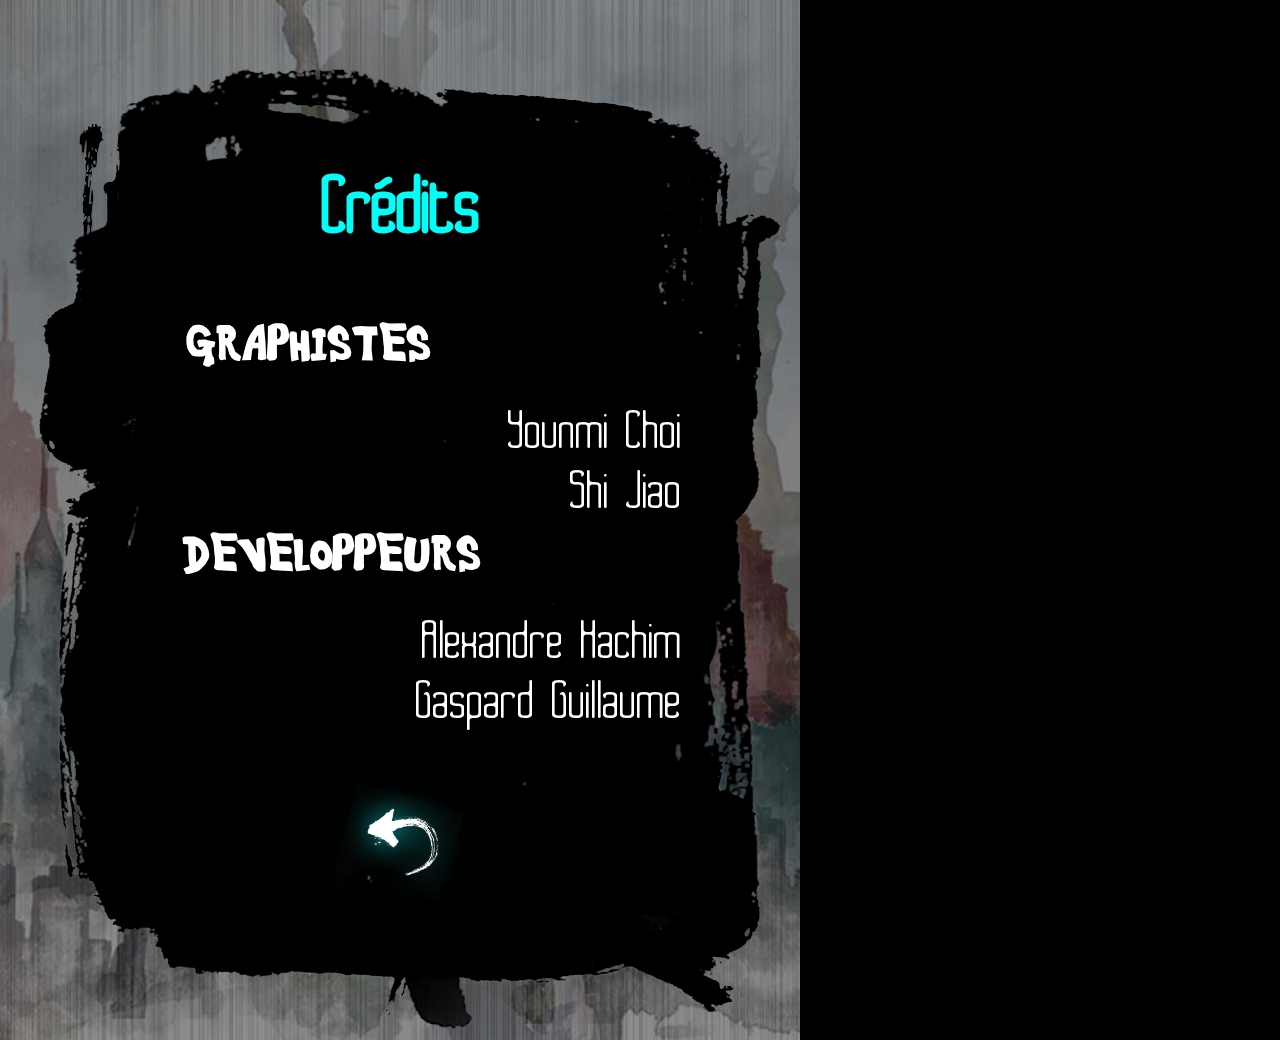
<file: credit.html>
<!doctype html>
<html lang="en">
<head>
	<meta charset="UTF-8">
	<title>Mechanic Reckoning</title>
	<link rel="stylesheet" href="css/style.css">
	<link rel="stylesheet" href="css/checkbox.css">
</head>
<body class="bg2">
	<div class="wrapper">
		<h1 class="blue">Crédits</h1>
		<ul class="creditList">
			<div id="gra">
				<li><h3>GRAPHISTES----------</h3></li>
				<li>Younmi Choi</li>
				<li>Shi Jiao</li>
			</div>
			<div id="dev">
				<li><h3>DEVELOPPEURS--------</h3></li>
				<li>Alexandre Hachim</li>
				<li>Gaspard Guillaume</li>
			</div>
		</ul>
		<br />
		<br />
		<br />
		<a href="index.html" id="confirm"><img src="assets/img/score-options-credits/back.png" /> </a>
	</div>
</body>
</html>
</file>
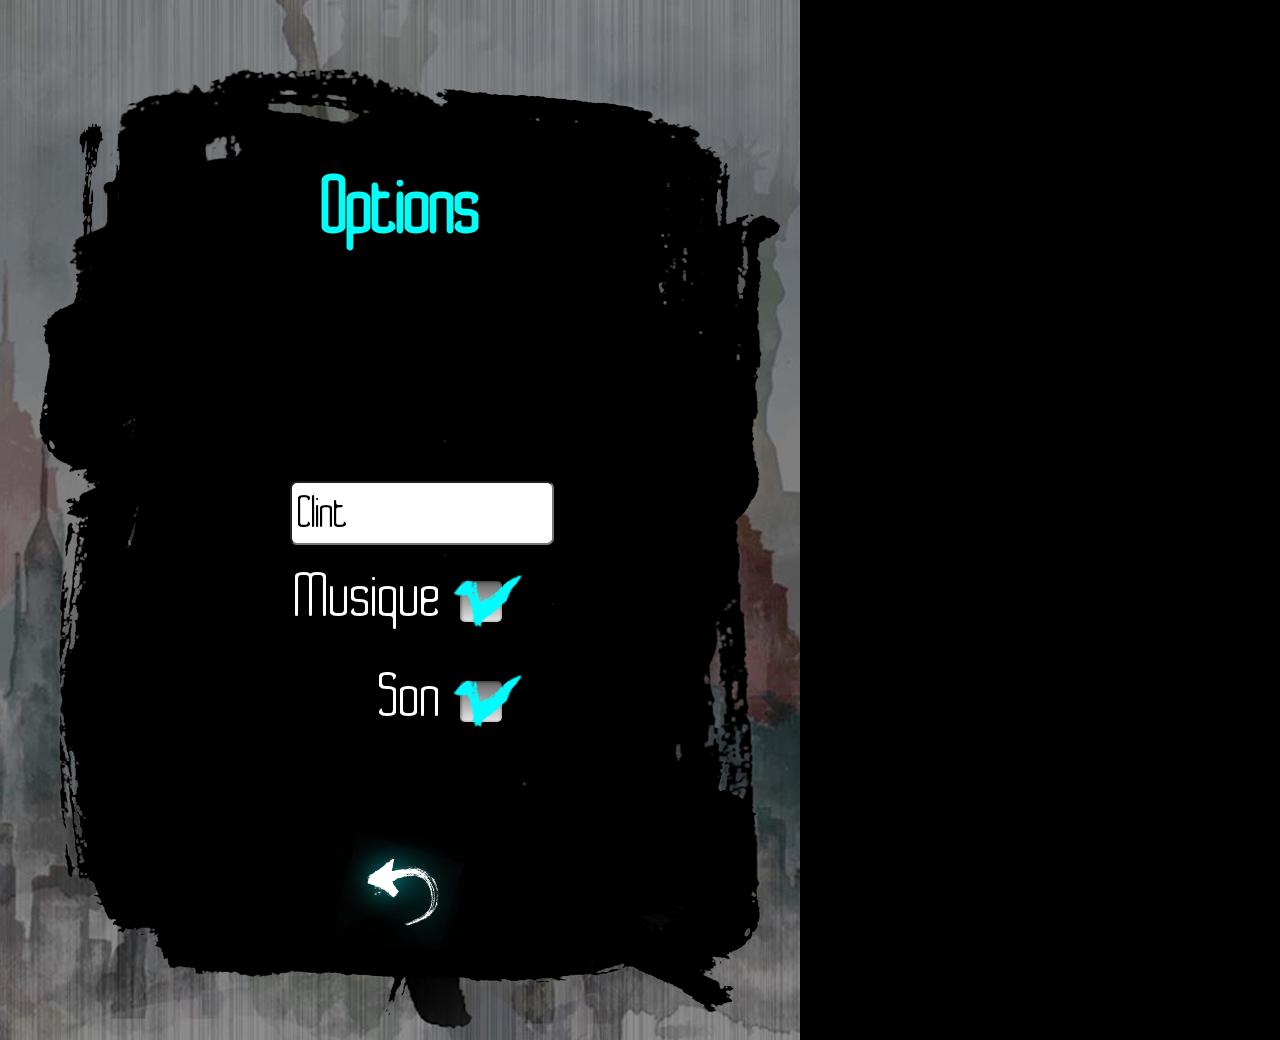
<file: options.html>
<!doctype html>
<html lang="en">
<head>
	<meta charset="UTF-8">
	<title>Mechanic Reckoning</title>
	<link rel="stylesheet" href="css/style.css">
	<link rel="stylesheet" href="css/checkbox.css">
	<script src="js/jquery-1.9.0.min.js"></script>
	<script src="js/app.js"></script>
	<script src="js/ui.js"></script>
	<script src="js/settings.js"></script>
	<script src="js/dataScore.js"></script>
</head>
<body class="bg2">
	<div class="wrapper">
		<h1 class="blue">Options</h1>
		<ul class="checkOption">
			<li id="nomLi"></li>
			<script>
				app.ui.dataScore.restoreName();
				$("#nomLi").append("<input type='text' id='nom' value="+app.settings.score.name+" />");
			</script>
			<!-- ziiik -->
			<li ><span>Musique</span>
				<div id="zikli">
					<script>
						app.ui.dataScore.getzik();
						if (app.settings.zik=="false") {
							$("#zikli").append("<input type='checkbox' id='musique' name='musique' />");
						}else{
							$("#zikli").append("<input type='checkbox' id='musique' name='musique' checked />");
						}
					</script>
					
					<label for="musique"></label>
				</div>

			</li>
			<li>
				<span>Son</span>
				<div id="sonli">
					<script>
						app.ui.dataScore.getsons();
						if (app.settings.sons=="false") {
							$("#sonli").append("<input type='checkbox' id='son' name='son' />");
						}else{
							$("#sonli").append("<input type='checkbox' id='son' name='son' checked />");
						}
					</script>
					<label for="son"></label>
				</div>
			</li>	
		</ul>
		<br />
		<br />
		<br />
		<a href="index.html" id="confirm"><img src="assets/img/score-options-credits/back.png" /> </a>
	</div>
	<script>
			$("#confirm").click( function(){ 
				app.settings.score.name=$("#nom").val();

				if (document.getElementById("musique").checked){
				 	var musique = JSON.stringify("true");
					window.localStorage['data.musicstat'] = musique;
				}else{
					var musique = JSON.stringify("false");
					window.localStorage['data.musicstat'] = musique;
				}
				if (document.getElementById("son").checked){
				 	var son = JSON.stringify("true");
					window.localStorage['data.sonstat'] = son;
				}else{
					var son = JSON.stringify("false");
					window.localStorage['data.sonstat'] = son;
				}
			});
			$("#confirm").click( function(){
				app.ui.dataScore.saveName();
				app.ui.dataScore.restoreName();
			 });
		</script>
</body>
</html>
</file>
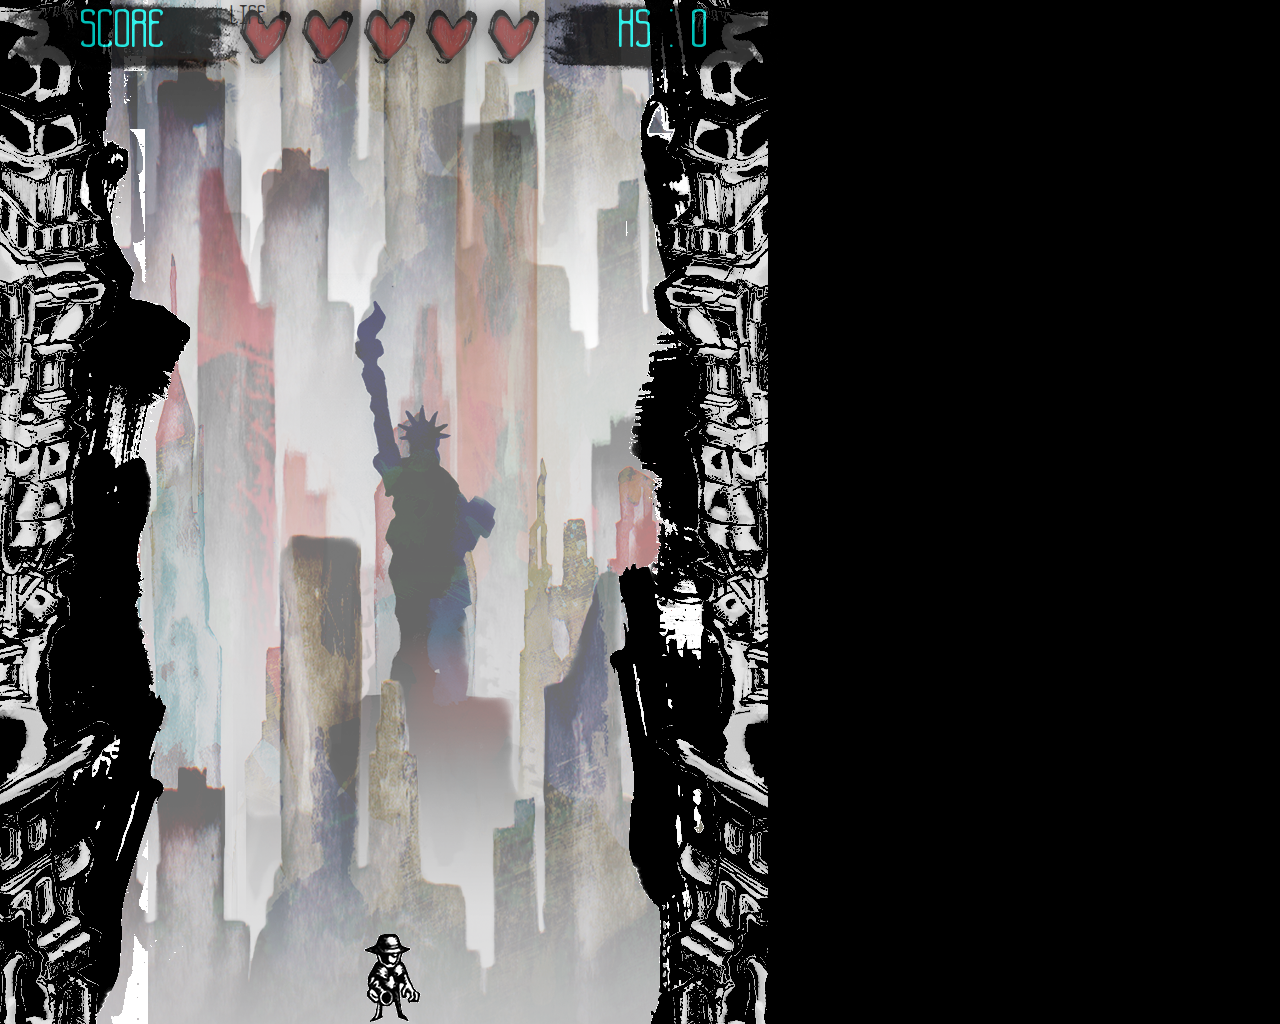
<file: play.html>
<!doctype html>
<html lang="en">
<head>
	<meta charset="UTF-8">
	
	<title>Mechanic Reckoning</title>
	<link rel="stylesheet" href="css/play.css">
</head>
<body>

	<script src="js/jquery-1.9.0.min.js"></script>
	<script src="hammer/hammer.min.js"></script>
	
	<script src="js/app.js"></script>
	<script src="js/ui.js"></script>
	<script src="js/settings.js"></script>
	


	
	<script src="js/level.js"></script>
	<script src="js/heros.js"></script>
	<script src="js/grappin.js"></script>
	<script src="js/robot.class.js"></script>
	<script src="js/add_robot.js"></script>
	<script src="js/boss.js"></script>
	<script src="js/animationclint.js"></script>
	<script src="js/animationrobots.js"></script>
	<script src="js/engine.js"></script>
	<script src="js/dataScore.js"></script>

	<script type="text/javascript">
		
		$(document).ready(function() {
		  app.init();
		});
	</script>
	
	<div id="win"class="wrapper">
		<img src="assets/img/win-lose/gagne.png" />
		<p id="scoreWin" class="blue"><span></span></p>
		<div id="nomWin"></div>
		<br />
		<br />
		<br />
		<div class="groupe">
			<a href="play.html"><div class="champtexte">Rejouer</div><img src="assets/img/score-options-credits/back.png" /> </a>
			<a href="index.html"><div class="champtexte">Menu</div><img src="assets/img/score-options-credits/back.png" /> </a>
		</div>
	</div>
	<div id="lose"class="wrapper">
		<img src="assets/img/win-lose/perdu.png" />
		<p id="scoreLose" class="blue"><span></span></p>
		<div id="nomLose"></div>
		<br />
		<br />
		<br />
		<div class="groupe">
			<a href="play.html"><div class="champtexte">Rejouer</div><img src="assets/img/score-options-credits/back.png" /> </a>
			<a href="index.html"><div class="champtexte">Menu</div><img src="assets/img/score-options-credits/back.png" /> </a>
		</div>
	</div>

	<audio src="assets/mp3/Constancy.ogg" id="lecteur" loop="loop"></audio>
	<audio src="assets/mp3/explosion.ogg" id="bomb" ></audio>
	<audio src="assets/mp3/gun.ogg" id="gun" ></audio>
</body>
</html>
</file>
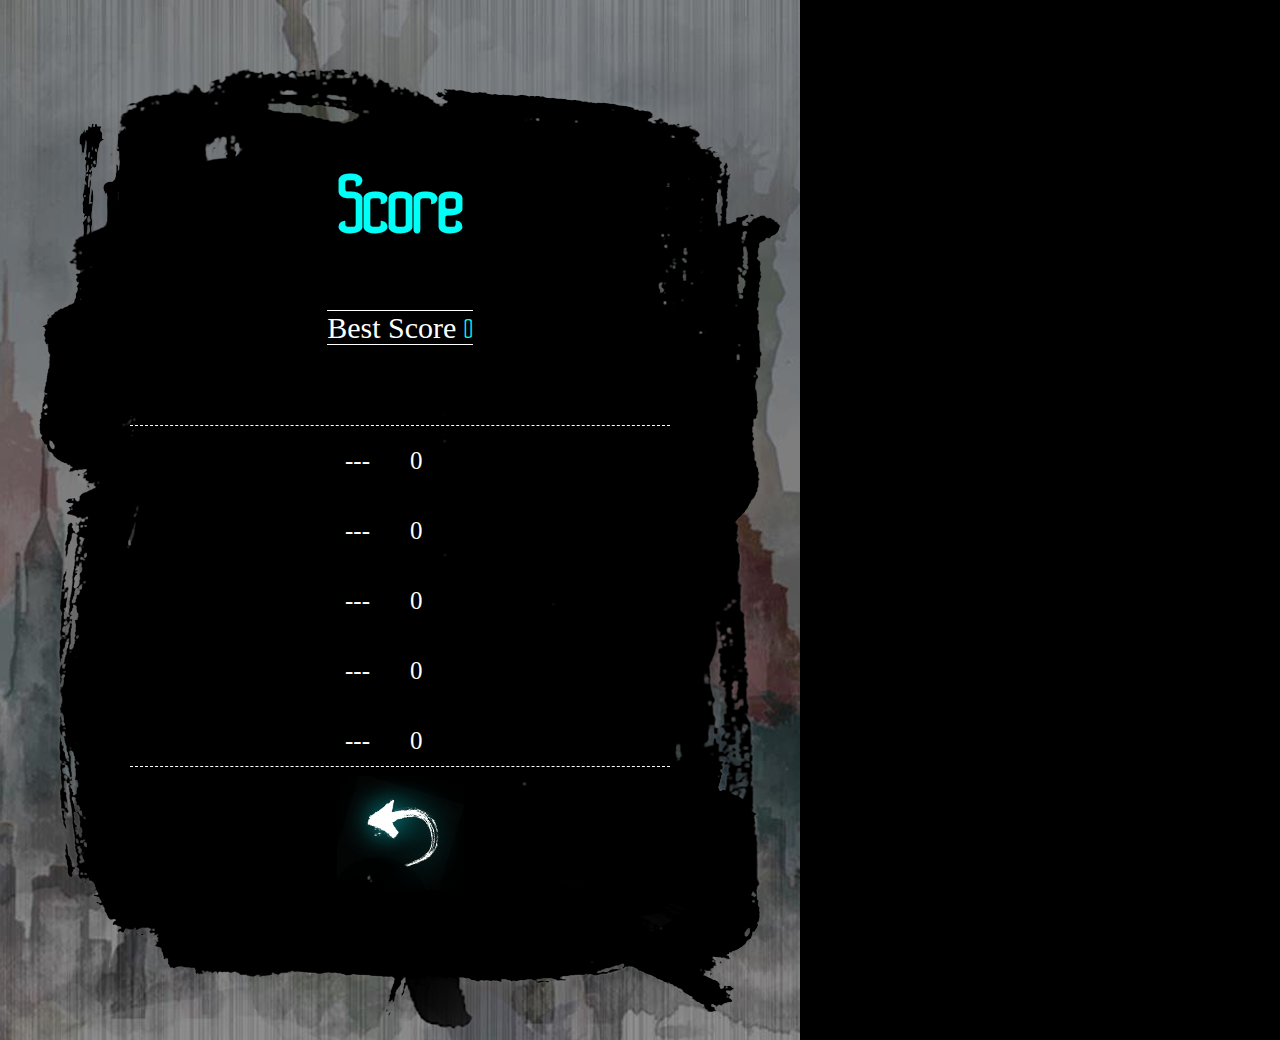
<file: score.html>
<!doctype html>
<html lang="en">
<head>
	<meta charset="UTF-8">
	<title>Mechanic Reckoning</title>
	<link rel="stylesheet" href="css/style.css">
	<script src="js/jquery-1.9.0.min.js"></script>
	<script src="js/app.js"></script>
	<script src="js/ui.js"></script>
	<script src="js/settings.js"></script>
	<script src="js/dataScore.js"></script>
	<script>
		function afficheScore(){
			app.ui.dataScore.restoreScore();
			for(var i =0; i<app.settings.listScore.length; i++){
				$('.scoreList').append('<li><span>'+app.settings.listScore[i].name+'</span><span>'+app.settings.listScore[i].value+'</span></li>');
			}
		}
		function afficheBestScore(){
			$('.best span').append(app.settings.listScore[0].value);
		}
	</script>
</head>
<body class="bg2">
	<div class="wrapper">
		<h1 class="blue">Score</h1>
		
		<span class="best">Best Score <span class="blue"></span></span>
		
		<ul class="scoreList">

		</ul>
		
		<a href="index.html"><img src="assets/img/score-options-credits/back.png" /> </a>
	</div>
	<script>
		afficheScore();
		afficheBestScore();
	</script>
</body>
</html>
</file>
<file: css/style.css>
/*==========================================================================
 * Ecran d'accueil
 */
@font-face
{
        font-family: "b2sq";
        src: url("../assets/font/b2sq.ttf");
}
@font-face
{
        font-family: "ananda";
        src: url("../assets/font/ananda.TTF");
}

body{
	background-image: url('../assets/img/home/bg.png');
	background-repeat:no-repeat;
	background-color:#000;
	padding:0px;
	margin:0px;
	width:800px;
}
a{
	color: #00fff6;
	text-decoration: none;
}

a:visited{
	color: #00fff6;
}
/*===================================================haut======================================================*/
#logo{
	background-image: url('../assets/img/home/bgTitle.png');
	background-repeat:no-repeat;
	background-position: -50px 0;
	width:800px;
	height:435px;
	margin:0 auto;
}

/*====================================================millieu===================================================*/
#space{
	height:200px;
}

/*====================================================bas=======================================================*/
#play{
	background-image: url('../assets/img/home/bgPlay.png');
	background-repeat:no-repeat;
	width:310px;
	margin:0 auto;
	font-family:"b2sq", sans-serif;
	text-align:center;
	font-size:70px;
	line-height : 115px;
}
#menu{
	width:705px;
	padding-left: 95px;
	margin:0 auto;
	list-style-type:none; 
}
#menu li{
	font-family:"b2sq", sans-serif;
	font-size : 40px;
	display : inline;
	text-align : center;
	margin-right:50px;
	background-image: url('../assets/img/home/bgBTN.png');
	background-repeat:no-repeat;
	 padding: 10px 50px;
}
#menu li:last-child{
	margin-right:0px;	
}
/*==================================================================================================================
 * Score
 */
.bg2{
	background-image: url('../assets/img/score-options-credits/bg2.png');
	background-repeat:no-repeat;
}
.wrapper{
	background-image: url('../assets/img/score-options-credits/wrapper.png');
	background-repeat:no-repeat;
	width: 762px;
	height:980px;
	margin:0 auto;
	text-align:center;
	color:#fff;
}
.blue{
	color:#00FFF6;
	font-family:"b2sq", sans-serif;
}
.wrapper h1{
	padding-top:100px;
	font-size:90px;
}
.best{
	border-top: 1px solid #fff;
	border-bottom: 1px solid #fff;
	font-size: 30px;
}

.scoreList{
	list-style-type: none;
	
	border-top: 1px dashed #fff;
	border-bottom: 1px dashed #fff;
	width:500px;
	margin:0 auto;
	height:340px;
	margin-top:80px;
	font-size: 25px;
	line-height: 70px;
}
.scoreList li span:first-child{
	text-align:right;
	width:200px;
	float: left;
}

.scoreList li span:last-child{
	text-align:left;
	width:260px;
	float: right;
}

/*==================================================================================================================
 * Options
 */

.checkOption{
	padding:0; /*reset padding*/
	padding-top:170px;
	font-family:"b2sq", sans-serif;
	font-size:70px;
	line-height:30px;
	text-align : right;
	list-style-type:none; 
	margin: 0 auto;
}
.checkOption li{
	height:100px;
	width:220px;
	margin: 0 auto;
}

.checkOption li div{
	width:50px;
	height:50px;
	float:right;
	margin-left:20px;
}	
/*==================================================================================================================
 * Options
 */
.creditList{
	padding: 0 100px;
	font-family:"b2sq", sans-serif;
	font-size:60px;
	line-height:60px;
	list-style-type:none; 
	margin: 0 auto;
}
.creditList h3{
	 margin: 0 0 30px;
	 font-family:"ananda", sans-serif;
	 font-size:50px;
}
.creditList #dev{
	text-align : right;
}
.creditList #gra{
	text-align : right;
}
#nomLi #nom{
	font-size: 50px;
	width:250px;
	height:50px;
	font-family:"b2sq", sans-serif;
}
#nomLi input {
    padding: 5px;   
    
    /*Applying CSS3 gradient*/
   /* background: linear-gradient(to left,  #000 1px, #FFF 200px);    */
      
    border-radius: 7px;
}
</file>
<file: css/checkbox.css>
@charset "UTF-8";
input[type="checkbox"]:checked,
input[type="checkbox"]:not(:checked),
input[type="radio"]:checked,
input[type="radio"]:not(:checked) {
	width: 1px;
	height: 1px;
	margin: 0;
	padding: 0;
	opacity: 0;
	position: absolute;
	clip: rect(0 0 0 0);
	clip: rect(0,0,0,0);
	-webkit-appearance:	none;
	-moz-appearance:	none;
	-o-appearance:		none;
	appearance:			none;
}
#foo:checked:before,
input[type="checkbox"]+label,
input[type="radio"]+label {
	float: left;
	padding-left: 26px;
	padding-left: 2.6rem;
	margin-right: 16px;
	margin-right: 1.6rem;
	position: relative;
	cursor: pointer;
}
#foo:checked,
input[type="checkbox"]+label:before,
input[type="radio"]+label:before {
	content: '';
	position: absolute;
	left: 0;
	top: 50%;
	width: 16px;
	width: 2.6rem;
	height: 16px;
	height: 2.6rem;
	background-color: rgba(255,255,255,.7);
	background:	-webkit-gradient(linear, 0% 0%, 0% 100%, from(rgba(255,255,255,.4)), to(rgba(255,255,255,.9)));
	background:	-webkit-linear-gradient(top, rgba(255,255,255,.4), rgba(255,255,255,.9));
	background:	   -moz-linear-gradient(top, rgba(255,255,255,.4), rgba(255,255,255,.9));
	background:		 -o-linear-gradient(top, rgba(255,255,255,.4), rgba(255,255,255,.9));
	background:			linear-gradient(top, rgba(255,255,255,.4), rgba(255,255,255,.9));
	-webkit-box-shadow:	inset .1rem .1rem .2rem rgba(0,0,0,.3), inset 0 0 0 .1rem rgba(0,0,0,.1);
	-moz-box-shadow:	inset .1rem .1rem .2rem rgba(0,0,0,.3), inset 0 0 0 .1rem rgba(0,0,0,.1);
	-o-box-shadow:		inset 1px 1px 2px rgba(0,0,0,.3), inset 0 0 0 1px rgba(0,0,0,.1);
	-o-box-shadow:		inset .1rem .1rem .2rem rgba(0,0,0,.3), inset 0 0 0 .1rem rgba(0,0,0,.1);
	box-shadow:			inset 1px 1px 2px rgba(0,0,0,.2), inset 0 0 0 1px rgba(0,0,0,.1);
	box-shadow:			inset .1rem .1rem .2rem rgba(0,0,0,.3), inset 0 0 0 .1rem rgba(0,0,0,.1);
	-webkit-border-radius:	.3rem;
	-moz-border-radius:		.3rem;
	-o-border-radius:		3px;
	-o-border-radius:		.3rem;
	border-radius:			3px;
	border-radius:			.3rem;
}
input[type="radio"]+label:before {
	-webkit-border-radius:	.8rem;
	-moz-border-radius:		.8rem;
	-o-border-radius:		8px;
	-o-border-radius:		.8rem;
	border-radius:			8px;
	border-radius:			.8rem;
}
input[type='checkbox']:focus + label:before,
input[type='radio']:focus + label:before {
	-moz-box-shadow: 0px 0px 10px 0px #00FCFF;
	-webkit-box-shadow: 0px 0px 10px 0px #00FCFF;
	-o-box-shadow: 0px 0px 10px 0px #00FCFF;
	box-shadow: 0px 0px 10px 0px #00FCFF;
	filter:progid:DXImageTransform.Microsoft.Shadow(color=#00FCFF, Direction=NaN, Strength=10);
}
/* ---------------- Transitions ---------------- */
input+label:after {
	-webkit-transition:	-webkit-transform 0.2s ease-in-out;
	-moz-transition:	   -moz-transform 0.2s ease-in-out;
	-o-transition:			 -o-transform 0.2s ease-in-out;
	transition:					transform 0.2s ease-in-out;
}
/* ---------------- Checkbox version "traits verts" ---------------- */
#foo:checked,
.checkOption input[type="checkbox"]+label:after {
	content: url('../assets/img/score-options-credits/coche.png');
	position: absolute;
	left: 7px;
	left: -.5rem;
	top: 50%;
	margin-top: -4px;
	margin-top: -.5rem;
	width: 14px;
	width: 1.4rem;
	height: 6px;
	height: .6rem;
	/*border-style: solid;
	border-color: #01C30C;
	border-width: 0 0 2px 3px;
	border-width: 0 0 .2rem .3rem;
	-webkit-box-shadow:	-.1rem .1rem .1rem 0 rgba(0,0,0,.4);
	-moz-box-shadow:	-.1rem .1rem .1rem 0 rgba(0,0,0,.4);
	-o-box-shadow:		-1px 1px 1px 0 rgba(0,0,0,.4);
	-o-box-shadow:		-.1rem .1rem .1rem 0 rgba(0,0,0,.4);
	box-shadow:			-1px 1px 1px 0 rgba(0,0,0,.4);
	box-shadow:			-.1rem .1rem .1rem 0 rgba(0,0,0,.4);*/
	-webkit-transform:	rotate(-40deg) scale(0);
	-moz-transform:		rotate(-40deg) scale(0);
	-o-transform:		rotate(-40deg) scale(0);
	transform:			rotate(-40deg) scale(0);
	-webkit-transform-origin:	0 100%;
	-moz-transform-origin:		0 100%;
	-o-transform-origin:		0 100%;
	transform-origin:			0 100%;
}
.checkOption input[type="checkbox"]:checked+label:after {
	-webkit-transform:	scale(.9);
	-moz-transform:		scale(.9);
	-o-transform:		scale(.9);
	transform:			scale(.9);
}
.checkOption input[type="checkbox"]:checked+label:hover:after {
	-webkit-transform:	rotate(-40deg) skewX(-30deg) scale(1);
	-moz-transform:		rotate(-40deg) skewX(-30deg) scale(1);
	-o-transform:		rotate(-40deg) skewX(-30deg) scale(1);
	transform:			rotate(-40deg) skewX(-30deg) scale(1);
}
</file>
<file: css/play.css>
/* http://meyerweb.com/eric/tools/css/reset/ 
   v2.0 | 20110126
   License: none (public domain)
*/
@font-face
{
        font-family: "b2sq";
        src: url("../assets/font/b2sq.ttf");
}

html, body, div, span, applet, object, iframe,
h1, h2, h3, h4, h5, h6, p, blockquote, pre,
a, abbr, acronym, address, big, cite, code,
del, dfn, em, img, ins, kbd, q, s, samp,
small, strike, strong, sub, sup, tt, var,
b, u, i, center,
dl, dt, dd, ol, ul, li,
fieldset, form, label, legend,
table, caption, tbody, tfoot, thead, tr, th, td,
article, aside, canvas, details, embed, 
figure, figcaption, footer, header, hgroup, 
menu, nav, output, ruby, section, summary,
time, mark, audio, video {
	margin: 0;
	padding: 0;
	border: 0;
	font-size: 100%;
	font: inherit;
	vertical-align: baseline;
	font-family:"b2sq", sans-serif;
}
/* HTML5 display-role reset for older browsers */
article, aside, details, figcaption, figure, 
footer, header, hgroup, menu, nav, section {
	display: block;
}
body {
	line-height: 1;
}
ol, ul {
	list-style: none;
}
blockquote, q {
	quotes: none;
}
blockquote:before, blockquote:after,
q:before, q:after {
	content: '';
	content: none;
}
table {
	border-collapse: collapse;
	border-spacing: 0;
}

/*------------------------------------------------------Debuts des css ----------------------------------------*/

body{
	background-color:#000;
	-webkit-user-select:none;
}
#gripped{
	-webkit-user-select:none;
}
#left0,#left1,#right0,#right1{
	-webkit-user-select:none;
}

/*------------------------------------------------------Win & Lose ----------------------------------------*/
.wrapper{
	background-image: url('../assets/img/win-lose/wrapper.png');
	background-repeat:no-repeat;
	width: 762px;
	height:980px;
	 margin: 0 auto 0 38px;
	text-align:center;
	color:#fff;	
	position:fixed;
	top:0;
	display:none;
	z-index:200;
}
#scoreWin{
	font-family:"b2sq", sans-serif;
	width:100%;
	text-align:center;
	margin-bottom:190px;
}
#scoreWin span{
	border-bottom: 1px dashed #FFFFFF;
    border-top: 1px dashed #FFFFFF;
    font-size: 60px;
}
#scoreLose{
	font-family:"b2sq", sans-serif;
	width:100%;
	text-align:center;	
	margin-bottom:190px;
}
#scoreLose span{
	border-bottom: 1px dashed #FFFFFF;
    border-top: 1px dashed #FFFFFF;
    font-size: 60px;
}
.blue{
	color:#00FFF6;
}
.champtexte{
	font-family:"b2sq", sans-serif;
	width:100%;
	font-size: 60px;
}
#lose a {
	text-decoration :none;
	float:left;
	margin-left:50px;
}
#win a {
	text-decoration :none;
	float:left;
	margin-left:50px;
}
.groupe{
	margin-left:175px;
}
</file>
